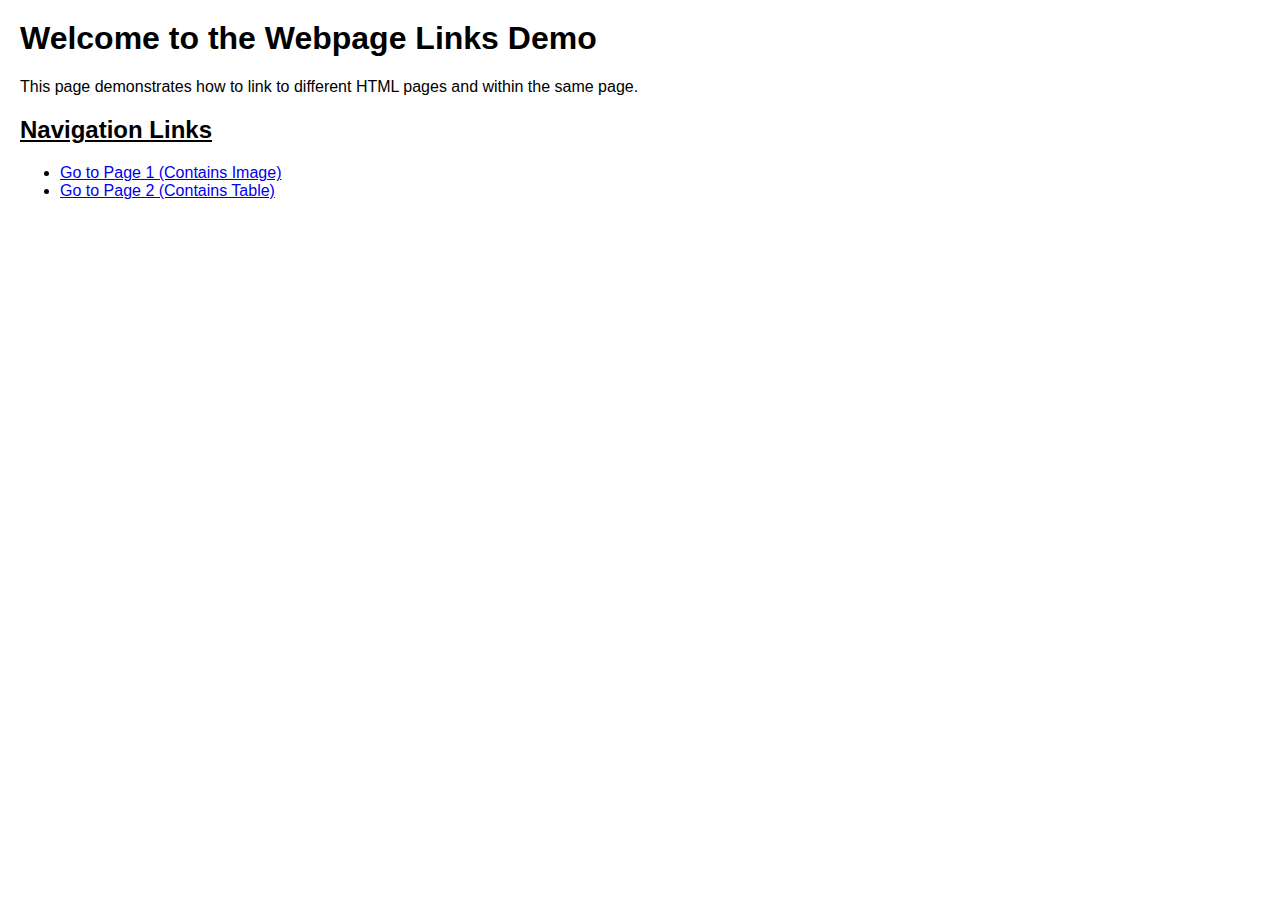
<file: linking/index.html>
<html lang="en">
<head>
    <title>Webpage Links Demo</title>
    <style>
        body {
            font-family: Arial, sans-serif;
            margin: 20px;
        }
    </style>
</head>
<body>
    <h1>Welcome to the Webpage Links Demo</h1>

    <p>This page demonstrates how to link to different HTML pages and within the same page.</p>

    <h2><u>Navigation Links</u></h2>
    <ul>
        <li><a href="page1.html">Go to Page 1 (Contains Image)</a></li>
        <li><a href="page2.html">Go to Page 2 (Contains Table)</a></li>
        
    </ul>
</body>
</html>
</file>
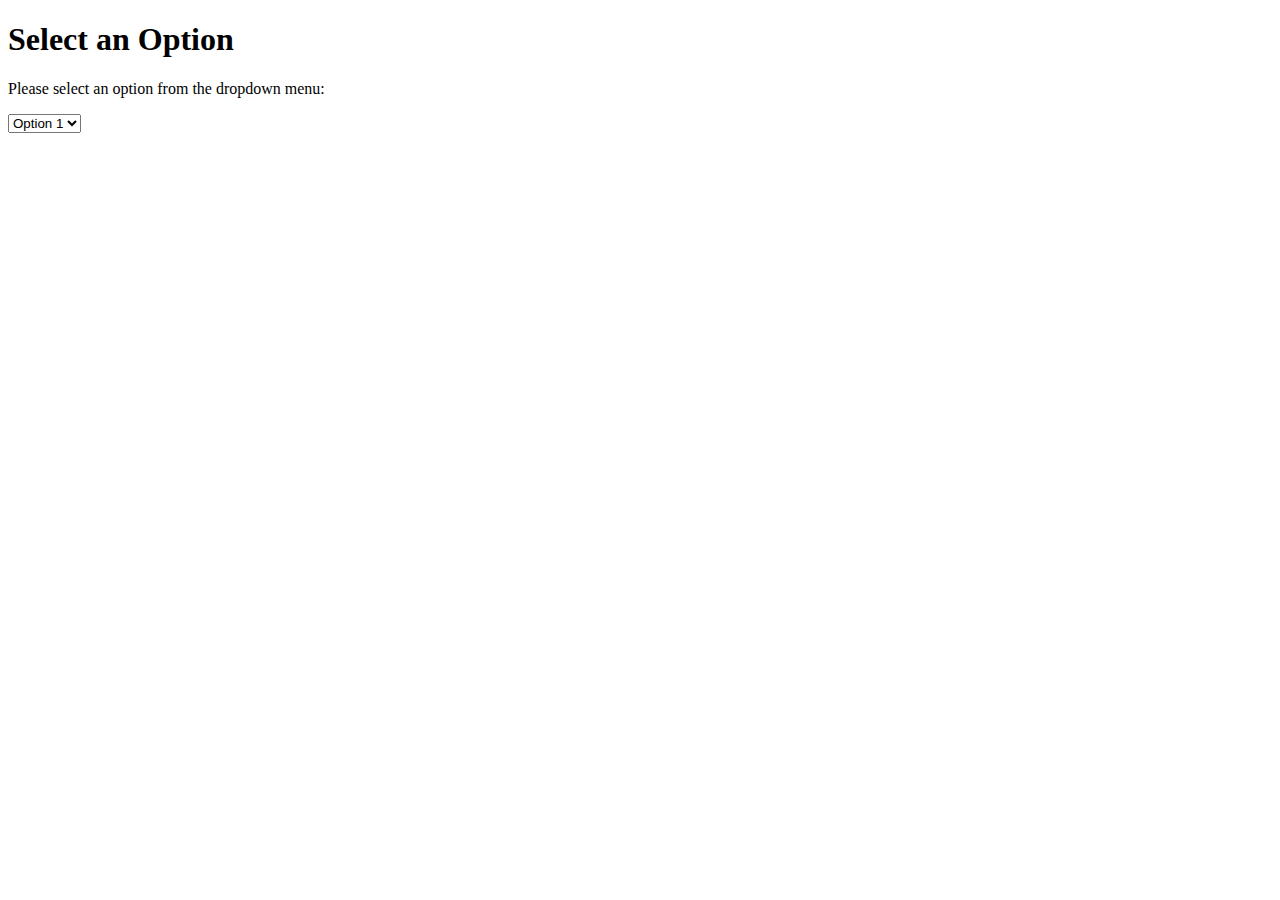
<file: onchange.html>
<!DOCTYPE html>
<html>
<head>
    <title>Select Element Example</title>
</head>
<body>
    <h1>Select an Option</h1>
    <p>Please select an option from the dropdown menu:</p>
    <select id="mySelect" onchange="myFunction()">
        <option value="option1">Option 1</option>
        <option value="option2">Option 2</option>
        <option value="option3">Option 3</option>
    </select>

    <p id="result"></p>

    <script>
        const selectElement = document.getElementById('mySelect');
        const resultElement = document.getElementById('result');

        function myFunction() {
            const selectedValue = selectElement.value;
            resultElement.innerHTML = "You selected " + selectedValue;
        }
    </script>
</body>
</html>
</file>
